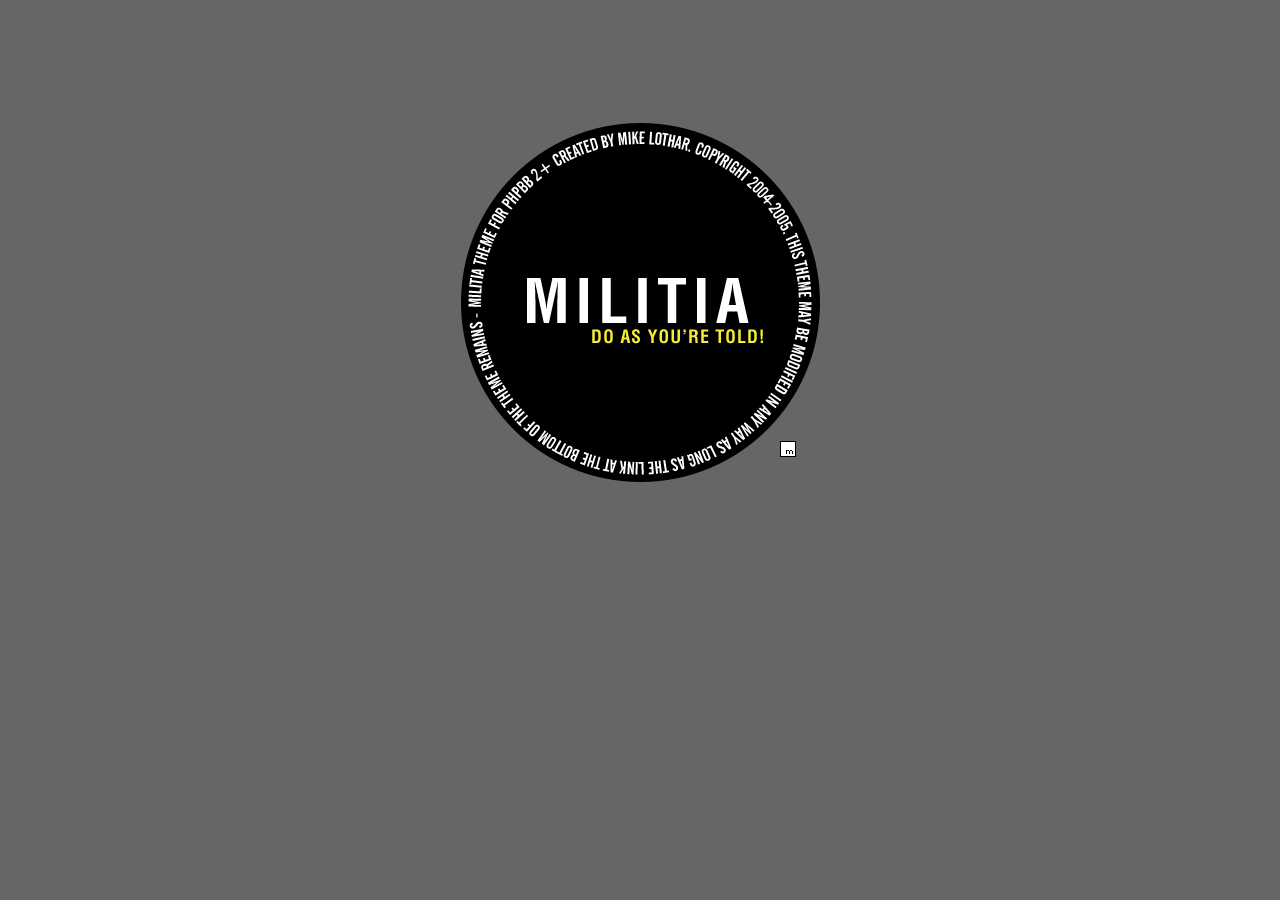
<file: militia/index.htm>
<!DOCTYPE html PUBLIC "-//W3C//DTD XHTML 1.0 Strict//EN"
    "http://www.w3.org/TR/xhtml1/DTD/xhtml1-strict.dtd">

<html xmlns="http://www.w3.org/1999/xhtml"
	lang="en"
	xml:lang="en">

<head>

<meta http-equiv="imagetoolbar"
	content="no" />
	
<title>Militia theme by Mike Lothar</title>

<meta http-equiv="Content-Type"
	content="text/html;
	charset=iso-8859-1">
	
<link rel="icon"
	href="images/favicon.ico" />
	
</head>
<body bgcolor="#666666">

<div style="text-align: center;"><a href="http://www.mikelothar.com/" target="_new"><img src="images/created_by.gif" style="border: 0; margin-top: 100px;" alt="Militia theme by Mike Lothar" /></a></div>

</body>
</html>
</file>
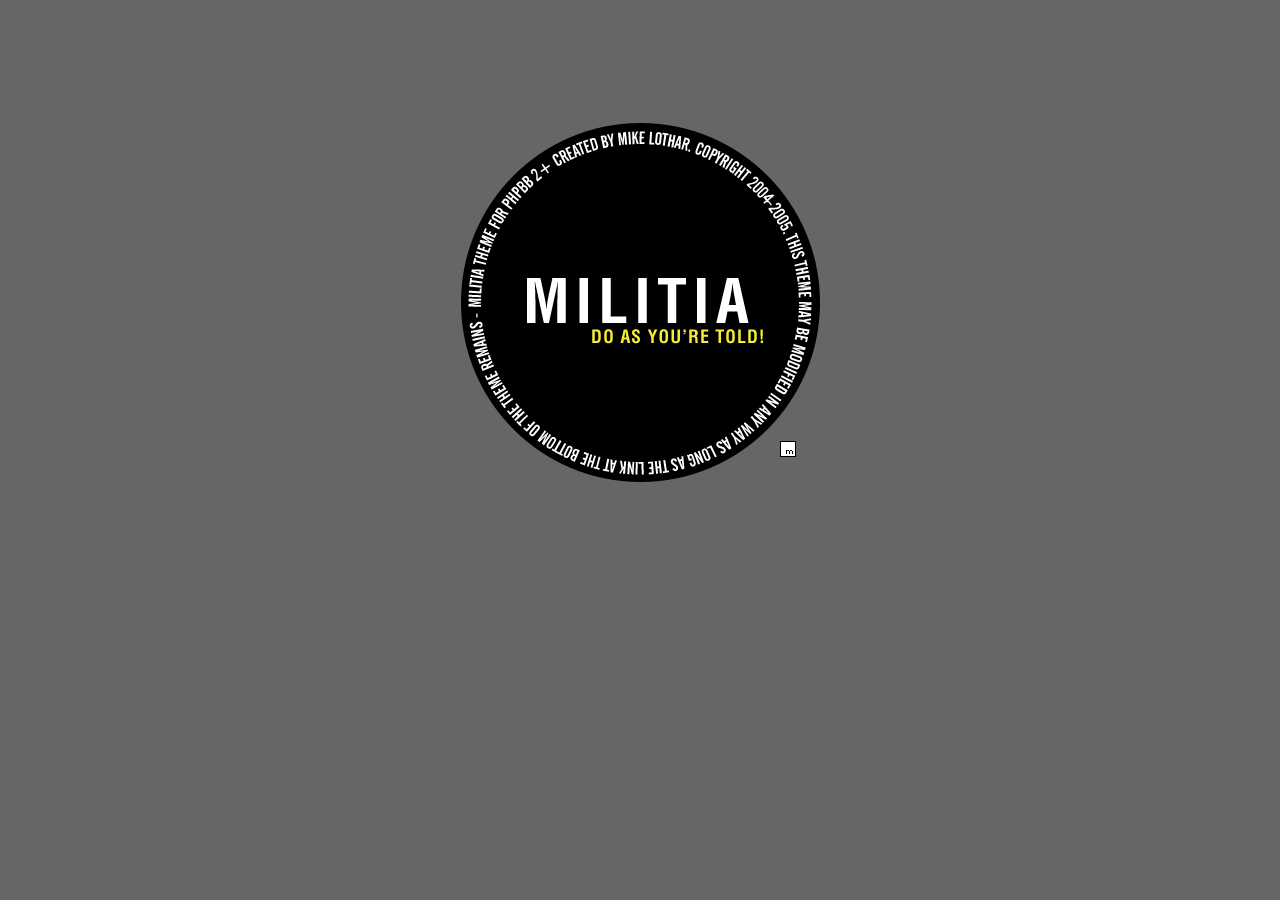
<file: militia/images/index.htm>
<html>
<head>
<meta http-equiv="imagetoolbar" content="no" />
<title>Militia theme by Mike Lothar</title>
<meta http-equiv="Content-Type" content="text/html; charset=iso-8859-1">
<link rel="icon" href="favicon.ico" />
</head>
<body bgcolor="#666666">
<div style="text-align: center;"><a href="http://www.mikelothar.com/" target="_new"><img src="created_by.gif" style="border: 0; margin-top: 100px;" alt="Militia theme by Mike Lothar" /></a></div>
</body>
</html>
</file>
